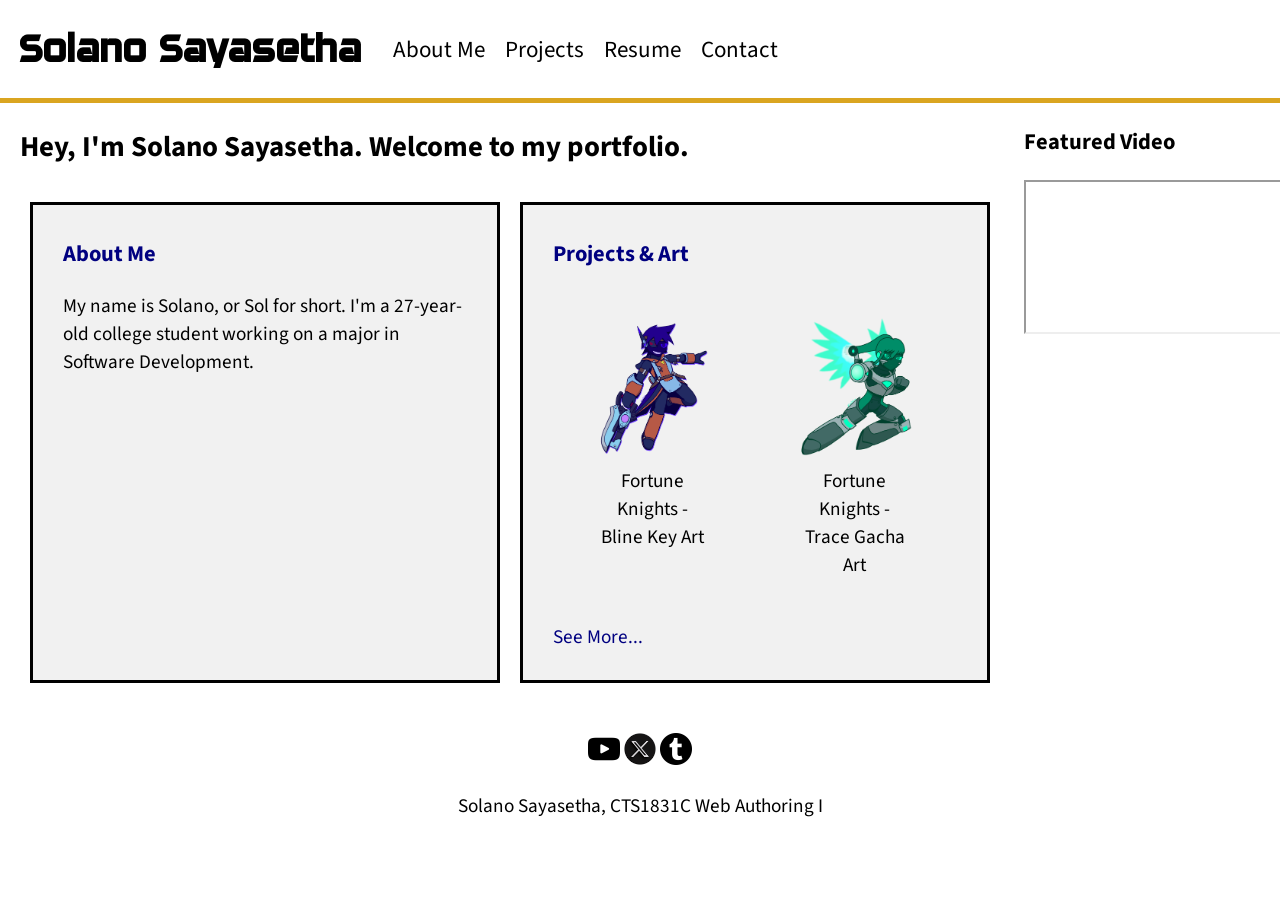
<file: index.html>
<!DOCTYPE html>
<!--
    Solano Sayasetha
    index.html
-->
<html lang="en">
    <head>
        <title>Solano Sayasetha - Home</title>
        <meta charset="utf-8">
        <link rel="stylesheet" href="css/styles.css">
        <link rel="icon" type="image/x-icon" href="assets/favicon.ico">
        <script src="javascript/myScript.js"></script>
        <meta name="viewport" content="width=device-width, initial-scale=1.0">
    </head>

    <body>
        <header>
            <h1><a href="#">Solano Sayasetha</a></h1>
            <nav>
                <ul>
                    <li><a href="about.html" id="nav1">About Me</a><div id="link1"></div></li>
                    <li><a href="projects.html" id="nav2">Projects</a><div id="link2"></div></li>
                    <li><a href="resume.html" id="nav3">Resume</a><div id="link3"></div></li>
                    <li><a href="contact.html" id="nav4">Contact</a><div id="link4"></div></li>
                </ul>
            </nav>
            <div></div>
        </header>

        <main>
            <h2>Hey, I'm Solano Sayasetha. Welcome to my portfolio.</h2>
            <div class="container">
                <section>
                    <h3><a href="about.html">About Me</a></h3>
                    <p>My name is Solano, or Sol for short. I'm a 27-year-old college student working on a major in Software Development.</p>
                </section>
                <section>
                    <h3><a href="projects.html">Projects & Art</a></h3>
                    <div style="display:flex">
                        <figure>
                            <img src="assets/FK_-_Bline_Key_Art.png" alt="Fortune Knights Bline" style="width:100%">
                            <figcaption>Fortune Knights - Bline Key Art</figcaption>
                        </figure>
                        <figure>
                            <img src="assets/FK_Gacha_-_Trace.png" alt="Fortune Knights Trace" style="width:100%">
                            <figcaption>Fortune Knights - Trace Gacha Art</figcaption>
                        </figure>
                    </div>
                    <p><a href="projects.html">See More...</a></p>
                </section>
            </div>
        </main>

        <aside>         
            <h3>Featured Video</h3>
            <iframe src="https://www.youtube.com/embed/yCVrm55jodo" allowfullscreen></iframe>
        </aside>

        <footer>
            <a href="https://www.youtube.com/@FireSonosuke" target="_blank"><img src="assets/youtube-logo.png" alt="Youtube" style="width:32px;height:auto;"></a>
            <a href="https://x.com/SonoZafuru" target="_blank"><img src="assets/x-twitter-logo.png" alt="Twitter/X" style="width:32px;height:auto;"></a>
            <a href="https://www.tumblr.com/sonospersonalhell" target="_blank"><img src="assets/tumblr-logo.png" alt="Tumblr" style="width:32px;height:auto;"></a>
            <br><p>Solano Sayasetha, CTS1831C Web Authoring I</p>
        </footer>
    </body>
</html>
</file>
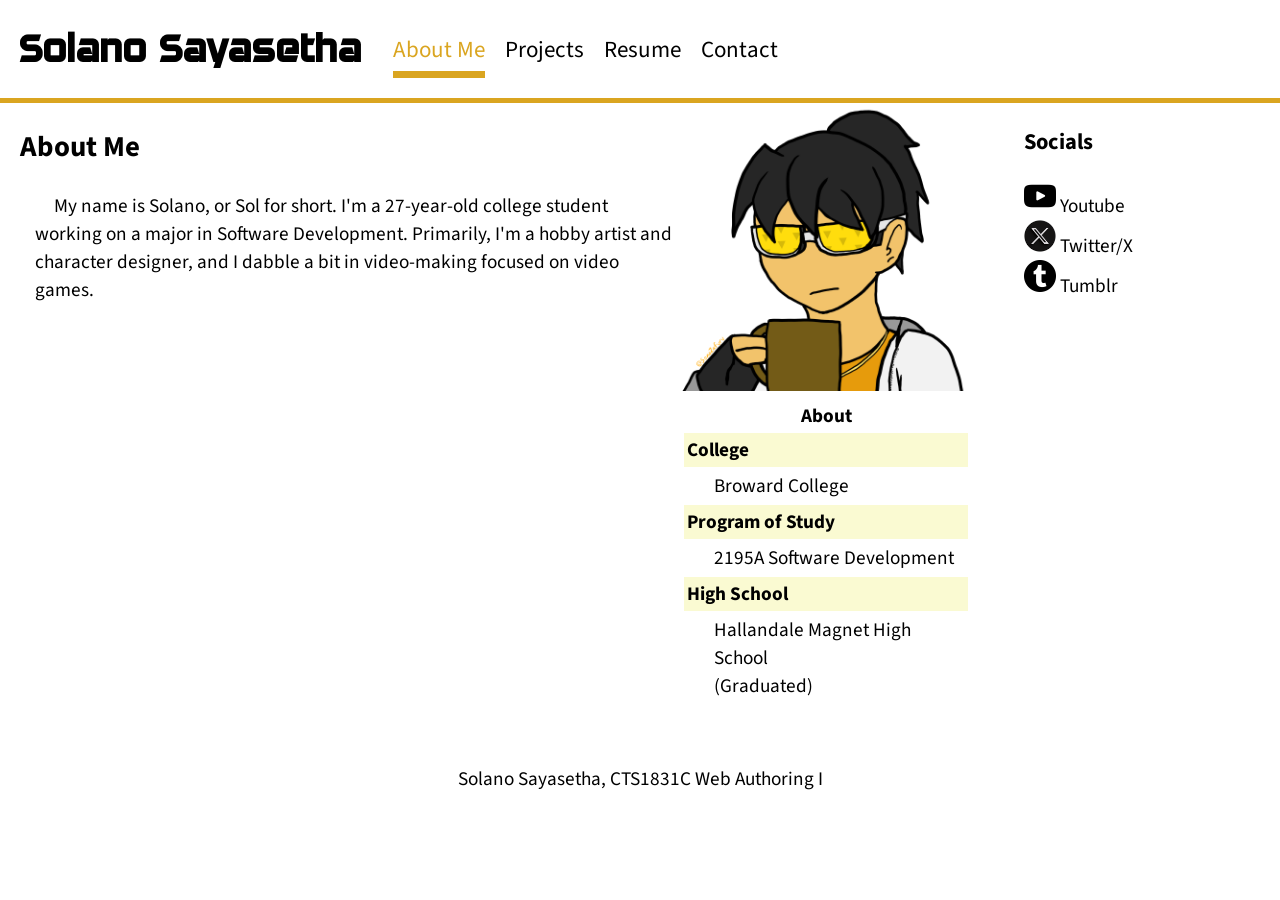
<file: about.html>
<!DOCTYPE html>
<!--
    Solano Sayasetha
    about.html
-->
<html lang="en">
    <head>
        <title>Solano Sayasetha - About Me</title>
        <meta charset="utf-8">
        <link rel="stylesheet" href="css/styles.css">
        <link rel="icon" type="image/x-icon" href="assets/favicon.ico">
        <script src="javascript/myScript.js"></script>
        <meta name="viewport" content="width=device-width, initial-scale=1.0">
    </head>

    <body>
        <header>
            <h1><a href="index.html">Solano Sayasetha</a></h1>
            <nav>
                <ul>
                    <li><a class="active" href="#">About Me</a><div id="linkA"></div></li>
                    <li><a href="projects.html" id="nav2">Projects</a><div id="link2"></div></li>
                    <li><a href="resume.html" id="nav3">Resume</a><div id="link3"></div></li>
                    <li><a href="contact.html" id="nav4">Contact</a><div id="link4"></div></li>
                </ul>
            </nav>
            <div></div>
        </header>

        <main>
            <div class="infoTable">
                <img src="assets/Icon_-_Sono_Coffee.png" alt="Caricature of Solano">
                <table>
                    <tr>
                        <th colspan="2">About</th>
                    </tr>
                    <tr>
                        <td colspan="2" style="font-weight:bold">College</td>
                    </tr>
                    <tr>
                        <td>&emsp;</td>
                        <td>Broward College</td>
                    </tr>
                    <tr>
                        <td colspan="2" style="font-weight:bold">Program of Study</td>
                    </tr>
                    <tr>
                        <td>&emsp;</td>
                        <td>2195A Software Development</td>
                    </tr>
                    <tr>
                        <td colspan="2" style="font-weight:bold">High School</td>
                    </tr>
                    <tr>
                        <td>&emsp;</td>
                        <td>Hallandale Magnet High School<br>(Graduated)</td>
                    </tr>
                </table>
            </div>
            <article>
                <h2>About Me</h2>
                <p>
                    &emsp;My name is Solano, or Sol for short.
                    I'm a 27-year-old college student working on a major in Software Development.
                    Primarily, I'm a hobby artist and character designer, and I dabble a bit in video-making focused on video games.
                </p>
            </article>
        </main>

        <aside id="aboutAside">
            <h3>Socials</h3>
            <a href="https://www.youtube.com/@FireSonosuke" target="_blank"><img src="assets/youtube-logo.png" alt="Youtube" style="width:32px;height:auto;"></a> Youtube<br>
            <a href="https://x.com/SonoZafuru" target="_blank"><img src="assets/x-twitter-logo.png" alt="Twitter/X" style="width:32px;height:auto;"></a> Twitter/X<br>
            <a href="https://www.tumblr.com/sonospersonalhell" target="_blank"><img src="assets/tumblr-logo.png" alt="Tumblr" style="width:32px;height:auto;"></a> Tumblr
        </aside>

        <footer>
            <p>Solano Sayasetha, CTS1831C Web Authoring I</p>
        </footer>
    </body>
</html>
</file>
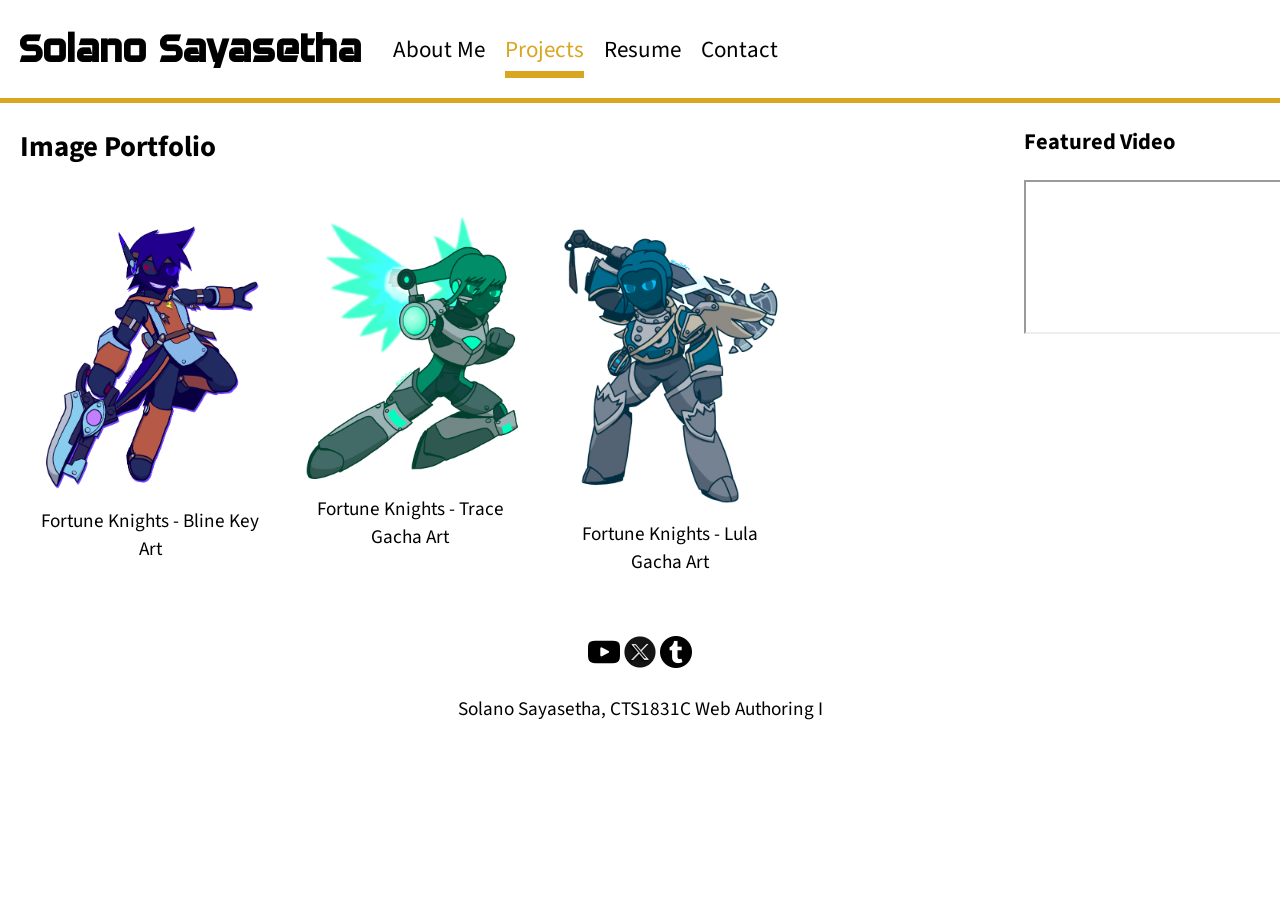
<file: projects.html>
<!DOCTYPE html>
<!--
    Solano Sayasetha
    projects.html
-->
<html lang="en">
    <head>
        <title>Solano Sayasetha - Projects</title>
        <meta charset="utf-8">
        <link rel="stylesheet" href="css/styles.css">
        <link rel="icon" type="image/x-icon" href="assets/favicon.ico">
        <script src="javascript/myScript.js"></script>
        <meta name="viewport" content="width=device-width, initial-scale=1.0">
    </head>

    <body>
        <header>
            <h1><a href="index.html">Solano Sayasetha</a></h1>
            <nav>
                <ul>
                    <li><a href="about.html" id="nav1">About Me</a><div id="link1"></div></li>
                    <li><a class="active" href="#">Projects</a><div id="linkA"></div></li>
                    <li><a href="resume.html" id="nav3">Resume</a><div id="link3"></div></li>
                    <li><a href="contact.html" id="nav4">Contact</a><div id="link4"></div></li>
                </ul>
            </nav>
            <div></div>
        </header>

        <main>
            <h2>Image Portfolio</h2>
            <div class="gallery">
                <div class="galImg">
                    <a target="_blank" href="assets/FK_-_Bline_Key_Art.png">
                        <img src="assets/FK_-_Bline_Key_Art.png" alt="Fortune Knights Bline">
                    </a>
                    <div class="desc">Fortune Knights - Bline Key Art</div>
                </div>
                <div class="galImg">
                    <a target="_blank" href="assets/FK_Gacha_-_Trace.png">
                        <img src="assets/FK_Gacha_-_Trace.png" alt="Fortune Knights Trace">
                    </a>
                    <div class="desc">Fortune Knights - Trace Gacha Art</div>
                </div>
                <div class="galImg">
                    <a target="_blank" href="assets/FK_Gacha_-_Lula.png">
                        <img src="assets/FK_Gacha_-_Lula.png" alt="Fortune Knights Lula">
                    </a>
                    <div class="desc">Fortune Knights - Lula Gacha Art</div>
                </div>
            </div>
        </main>

        <aside>
            <h3>Featured Video</h3>
            <iframe src="https://www.youtube.com/embed/yCVrm55jodo" allowfullscreen></iframe>
        </aside>

        <footer>
            <a href="https://www.youtube.com/@FireSonosuke" target="_blank"><img src="assets/youtube-logo.png" alt="Youtube" style="width:32px;height:auto;"></a>
            <a href="https://x.com/SonoZafuru" target="_blank"><img src="assets/x-twitter-logo.png" alt="Twitter/X" style="width:32px;height:auto;"></a>
            <a href="https://www.tumblr.com/sonospersonalhell" target="_blank"><img src="assets/tumblr-logo.png" alt="Tumblr" style="width:32px;height:auto;"></a>
            <p>Solano Sayasetha, CTS1831C Web Authoring I</p>
        </footer>
    </body>
</html>
</file>
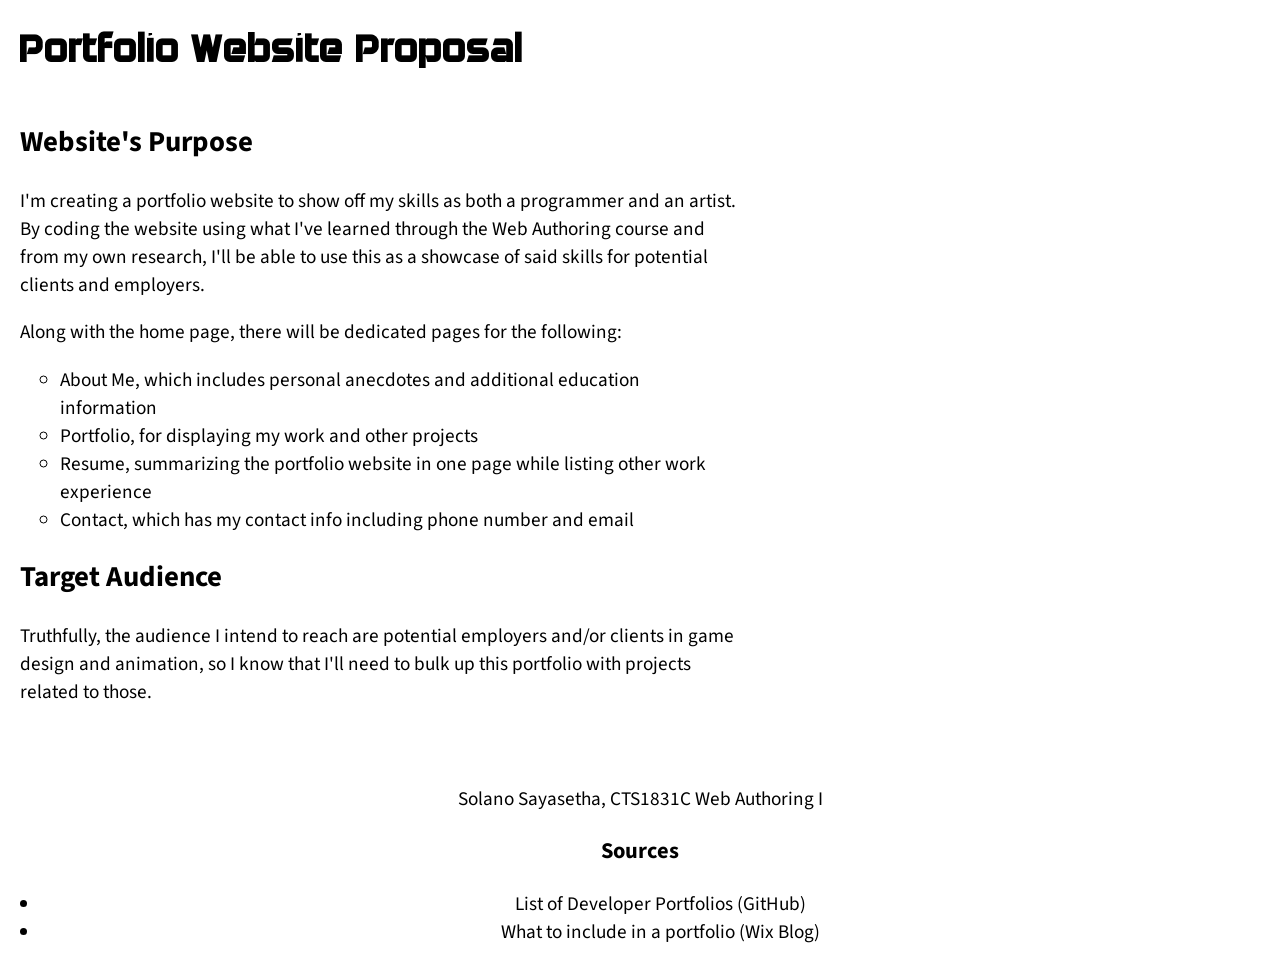
<file: proposal.html>
<!DOCTYPE html>
<!--
    Solano Sayasetha
    proposal.html
-->
<html lang="en">
    <head>
        <title>Proposal Page</title>
        <meta charset="utf-8">
        <link rel="stylesheet" href="css/styles.css">
        <meta name="viewport" content="width=device-width, initial-scale=1.0">
        <style>
            body {
                font-size: 1.2em;
            }

            header {
                text-align: center;
            }

            main {
                margin: 0 auto;
                max-width: 720px;
            }
        </style>
    </head>

    <body>
        <header>
            <h1>Portfolio Website Proposal</h1>
        </header>

        <main>
            <h2>Website's Purpose</h2>
            <p>I'm creating a portfolio website to show off my skills as both a programmer and an artist. By coding the website using what I've learned through the Web Authoring course and from my own research, I'll be able to use this as a showcase of said skills for potential clients and employers.</p>
            <p>Along with the home page, there will be dedicated pages for the following:</p>
            <ul style="list-style-type:circle;">
                <li>About Me, which includes personal anecdotes and additional education information</li>
                <li>Portfolio, for displaying my work and other projects</li>
                <li>Resume, summarizing the portfolio website in one page while listing other work experience</li>
                <li>Contact, which has my contact info including phone number and email</li>
            </ul>

            <h2>Target Audience</h2>
            <p>Truthfully, the audience I intend to reach are potential employers and/or clients in game design and animation, so I know that I'll need to bulk up this portfolio with projects related to those.</p>
        </main>

        <footer>
            <p>Solano Sayasetha, CTS1831C Web Authoring I</p>
            <h3>Sources</h3>
            <ul>
                <li><a href="https://github.com/emmabostian/developer-portfolios" target="_blank">List of Developer Portfolios</a> (GitHub)</li>
                <li><a href="https://www.wix.com/blog/what-should-a-portfolio-website-include" target="_blank">What to include in a portfolio</a> (Wix Blog)</li>
            </ul>
        </footer>
    </body>
</html>
</file>
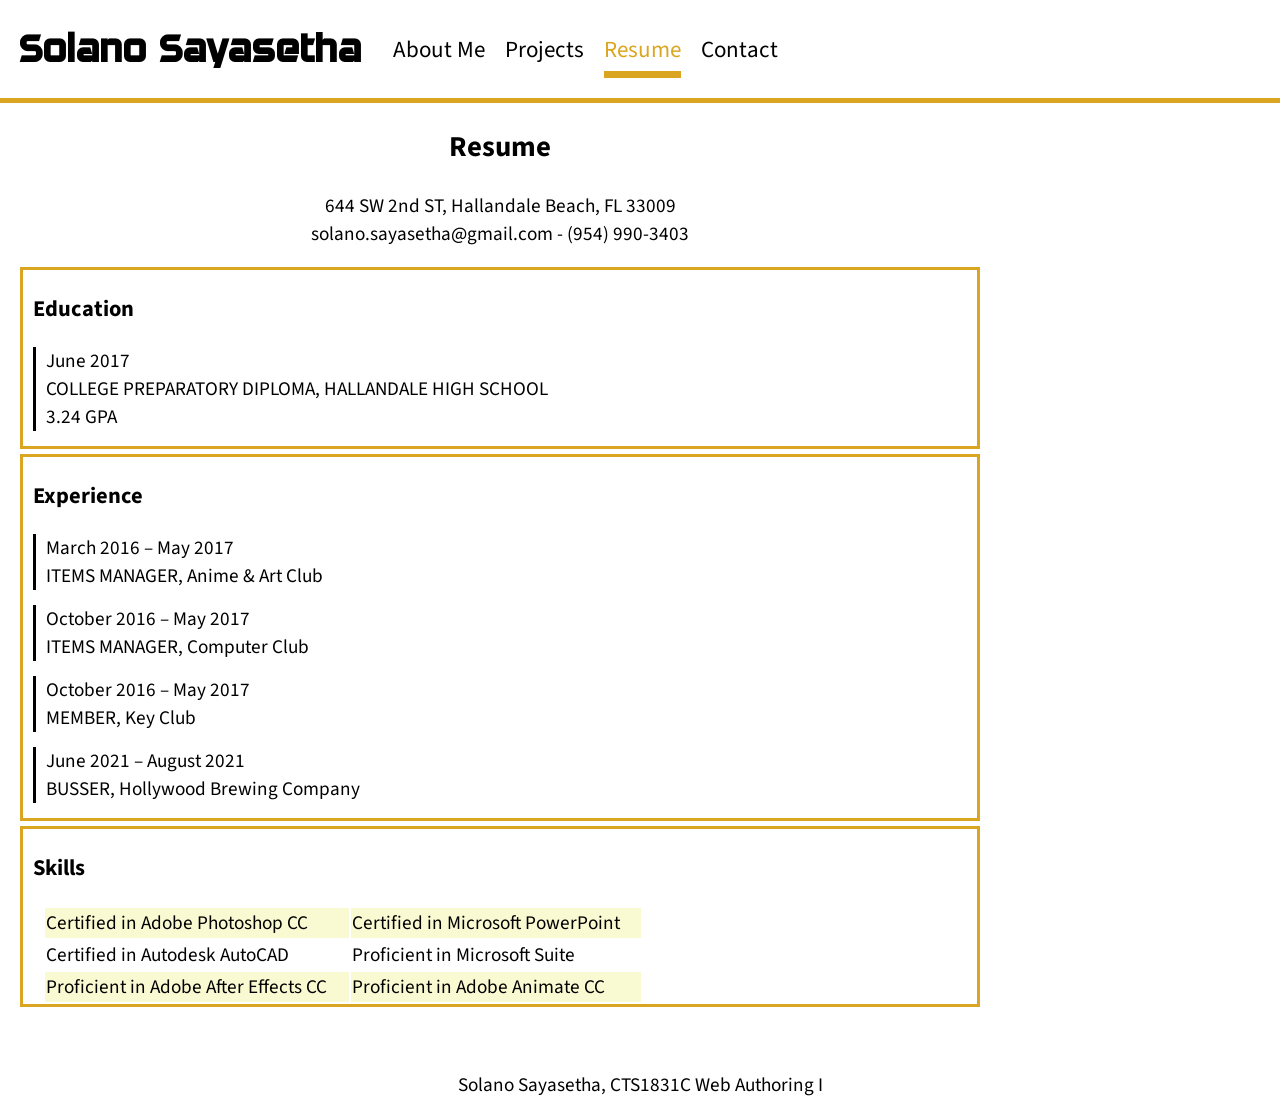
<file: resume.html>
<!DOCTYPE html>
<!--
    Solano Sayasetha
    resume.html
-->
<html lang="en">
    <head>
        <title>Solano Sayasetha - Resume</title>
        <meta charset="utf-8">
        <link rel="stylesheet" href="css/styles.css">
        <link rel="icon" type="image/x-icon" href="assets/favicon.ico">
        <script src="javascript/myScript.js"></script>
        <meta name="viewport" content="width=device-width, initial-scale=1.0">
    </head>

    <body>
        <header>
            <h1><a href="index.html">Solano Sayasetha</a></h1>
            <nav>
                <ul>
                    <li><a href="about.html" id="nav1">About Me</a><div id="link1"></div></li>
                    <li><a href="projects.html" id="nav2">Projects</a><div id="link2"></div></li>
                    <li><a class="active" href="#">Resume</a><div id="linkA"></div></li>
                    <li><a href="contact.html" id="nav4">Contact</a><div id="link4"></div></li>
                </ul>
            </nav>
            <div></div>
        </header>

        <main>
            <h2 style="text-align:center;">Resume</h2>
            <p style="text-align:center;">
                644 SW 2nd ST, Hallandale Beach, FL 33009<br>
                solano.sayasetha@gmail.com - (954) 990-3403
            </p>

            <section class="resume">
                <h3>Education</h3>
                <div>
                    June 2017<br>
                    COLLEGE PREPARATORY DIPLOMA, HALLANDALE HIGH SCHOOL<br>
                    3.24 GPA
                </div>
            </section>
            <section class="resume">
                <h3>Experience</h3>
                <div>
                    March 2016 &ndash; May 2017<br>
                    ITEMS MANAGER, Anime & Art Club
                </div>
                <div>
                    October 2016 &ndash; May 2017<br>
                    ITEMS MANAGER, Computer Club
                </div>
                <div>
                    October 2016 &ndash; May 2017<br>
                    MEMBER, Key Club
                </div>
                <div>
                    June 2021 &ndash; August 2021<br>
                    BUSSER, Hollywood Brewing Company
                </div>
            </section>
            <section class="resume">
                <h3>Skills</h3>
                <table class="skillTable">
                    <tr>
                        <td>Certified in Adobe Photoshop CC</td>
                        <td>Certified in Microsoft PowerPoint</td>
                    </tr>
                    <tr>
                        <td>Certified in Autodesk AutoCAD</td>
                        <td>Proficient in Microsoft Suite</td>
                    </tr>
                    <tr>
                        <td>Proficient in Adobe After Effects CC</td>
                        <td>Proficient in Adobe Animate CC</td>
                    </tr>
                </table>
            </section>
        </main>

        <footer>
            <p>Solano Sayasetha, CTS1831C Web Authoring I</p>
        </footer>
    </body>
</html>
</file>
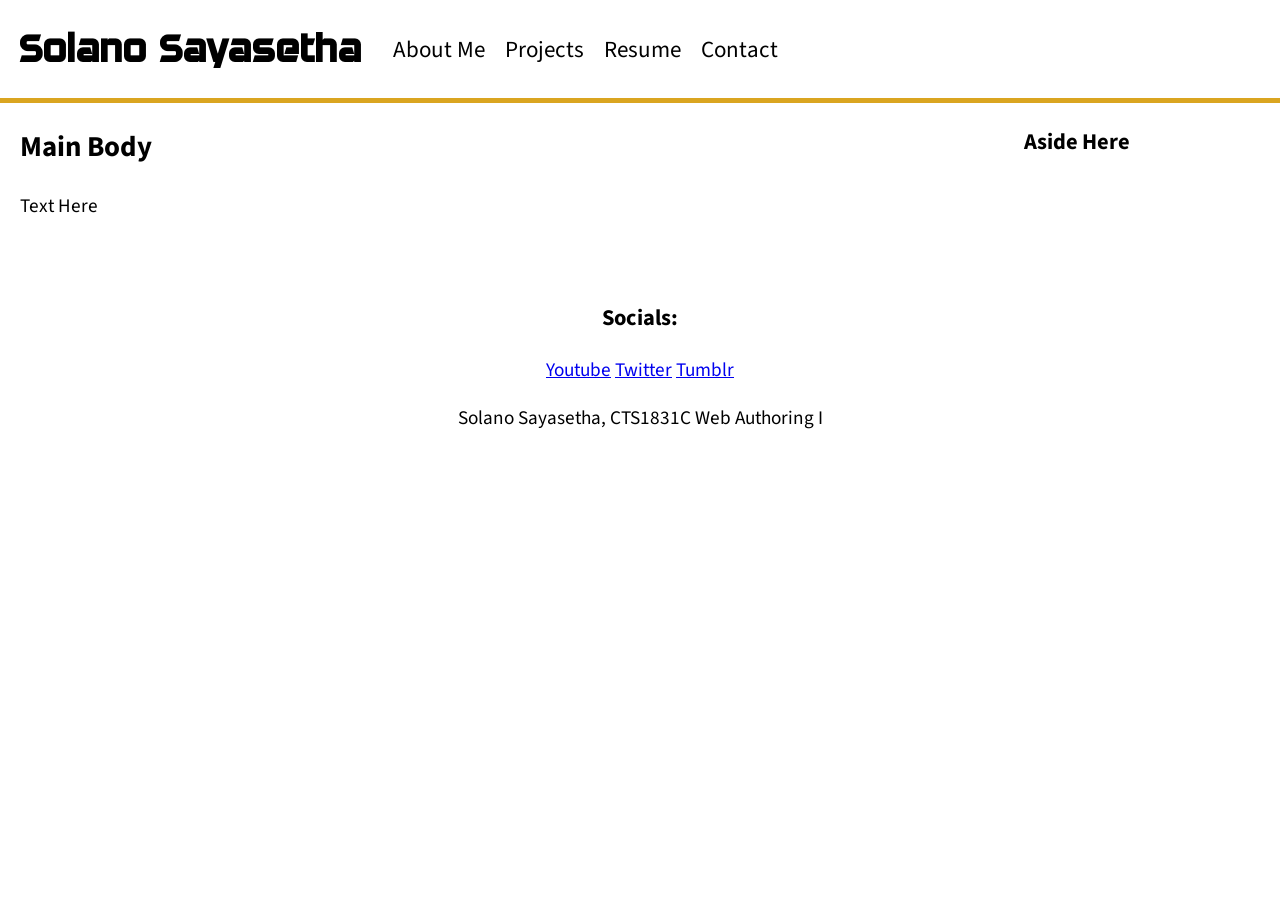
<file: template.html>
<!DOCTYPE html>
<!--
    Solano Sayasetha
    template.html
-->
<html lang="en">
    <head>
        <title>Solano Sayasetha Template</title>
        <meta charset="utf-8">
        <link rel="stylesheet" href="css/styles.css">
        <link rel="icon" type="image/x-icon" href="assets/favicon.ico">
        <script src="javascript/myScript.js"></script>
        <meta name="viewport" content="width=device-width, initial-scale=1.0">
    </head>

    <body>
        <header>
            <h1><a href="index.html">Solano Sayasetha</a></h1>
            <nav>
                <ul>
                    <li><a href="about.html" id="nav1">About Me</a><div id="link1"></div></li>
                    <li><a href="projects.html" id="nav2">Projects</a><div id="link2"></div></li>
                    <li><a href="resume.html" id="nav3">Resume</a><div id="link3"></div></li>
                    <li><a href="contact.html" id="nav4">Contact</a><div id="link4"></div></li>
                </ul>
            </nav>
            <div></div>
        </header>

        <main>
            <h2>Main Body</h2>
            <p>Text Here</p>
        </main>

        <aside>
            <h3>Aside Here</h3>
        </aside>

        <footer>
            <h3>Socials:</h3>
            <a href="https://www.youtube.com/@FireSonosuke" target="_blank">Youtube</a>
            <a href="https://x.com/SonoZafuru" target="_blank">Twitter</a>
            <a href="https://www.tumblr.com/sonospersonalhell" target="_blank">Tumblr</a>
            <p>Solano Sayasetha, CTS1831C Web Authoring I</p>
        </footer>
    </body>
</html>
</file>
<file: css/styles.css>
/*
    Solano Sayasetha
    styles.css
*/

@font-face {
    font-family: 'DAGGERSQUARE';
    src: url('../assets/DAGGERSQUARE.otf');
}

@font-face {
	font-family: 'Source Sans 3';
	src: url('../assets/SourceSans3-VariableFont_wght.ttf');
}

head, body, header, main, footer {
    margin: 0;
	padding: 0;
	border: 0;
	font-size: 100%;
	vertical-align: baseline;
}

body {
	font-family: 'Source Sans 3', sans-serif;
	font-size: 1.2em;
}

header {
	overflow: hidden;
}

header div {
	float: left;
	width: 100%;
	height: 5px;
	background-color: goldenrod;
}

h1 a, li a {
	text-decoration: none;
}

h1 {
	float: left;
	font-family: 'DAGGERSQUARE', sans-serif;
	padding: 0px 20px;
}

h1 a {
	color: black;
}

header ul {
	list-style-type: none;
	font-size: 1.2em;
}

nav li {
	float: left;
	padding: 10px;
}

nav a {
	padding: 15px 0px;
}

li a {
	color: black;
}

li div {
	width: 0%;
	margin-top: 5px;
	height: 7px;
	background-color: black;
}

a {
	transition: 0.3s;
}

a:hover:not(.active) {
	color: goldenrod;
}

#link1, #link2, #link3, #link4 {
	transition: 0.5s;
}

#nav1:hover+#link1, #nav2:hover+#link2, #nav3:hover+#link3, #nav4:hover+#link4 {
	width: 100%
}

.active {
	color: goldenrod;
}

#linkA {
	width: 100%;
	background-color: goldenrod;
}

main {
	padding-left: 20px;
	width: 75%;
	float: left;
}

.container {
	display: grid;
	grid-template-columns: 50% 50%;
	column-gap: 20px;
	padding: 10px;
}

.container section {
	background-color: #f1f1f1;
	border: solid black;
	padding: 10px 30px;
}

.container a {
	color: navy;
	text-decoration: none;
}

figure {
	padding: 5px;
	text-align: center;
}

aside {
	width: 20%;
	float: right;
}

article p {
	margin: 15px;
}

iframe {
	width: auto;
	height: auto;
}

footer {
	clear: both;
	text-align: center;
	padding-top: 40px;
}

/* Style Selectors for infoTable section in "about.html" */

.infoTable {
	float: right;
	width: 30%;
	max-width: 300px;
	margin: 0 10px;
}

.infoTable img {
	width: 100%;
}

.infoTable table {
	width: 100%;
}

.infoTable td {
	padding: 3px;
}

.infoTable tr:nth-child(even) {
	background-color: #fafad2;
}

/* Style Selectors for Gallery in "projects.html" */

.gallery {
	display: flex;
	flex-wrap: wrap;
	justify-content: flex-start;
}

.galImg {
	position: relative;
	width: calc(25% - 20px);
	margin: 20px;
}

.galImg img {
	width: 100%;
	height: auto;
	transition: 0.3s;
}

.galImg img:hover {
	transform: scale(1.1);
}

.desc {
	width: 100%;
	text-align: center;
}

/* Style Selectors for "resume.html" */

.resume {
	margin: 5px 0;
	padding: 0 10px;
	border: solid goldenrod;
}

.resume div {
	padding-left: 10px;
	margin-bottom: 15px;
	border-left-style: solid;
}

.skillTable {
	width: 100%;
	max-width: 600px;
	margin: 0 10px;
}

.skillTable tr:nth-child(odd) {
	background-color: #fafad2;
}
</file>
